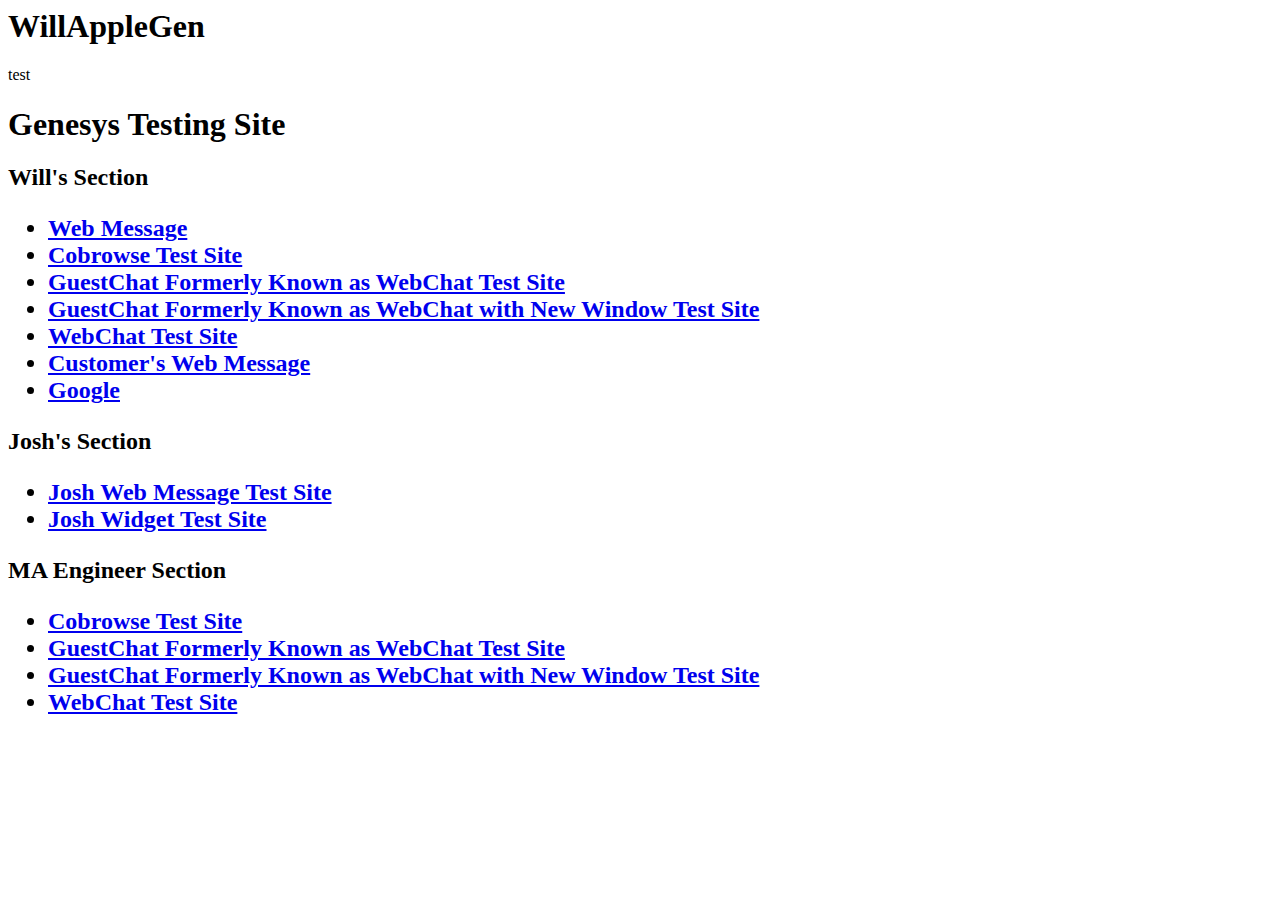
<file: index.html>
<html lang="en">
<head>
    <meta charset="UTF-8">
    <meta http-equiv="X-UA-Compatible" content="IE=edge">
    <meta name="viewport" content="width=device-width, initial-scale=1.0">
    <title>Document</title>
    <link rel="stylesheet" href="styles.css">
</head>
<body>
    <h1>WillAppleGen</h1>
    <p>test</p>
    <h1>Genesys Testing Site</h1>
    <h2>Will's Section<h2>
    <nav>
        <ul>
            <li> <a href="webmessage.html">Web Message</a></li>
            <li> <a href="cobrowse.html">Cobrowse Test Site</a> </li>
            <li> <a href="guestchat.html">GuestChat Formerly Known as WebChat Test Site</a> </li>
            <li> <a href="guestchatnewwindow.html">GuestChat Formerly Known as WebChat with New Window Test Site</a> </li>
            <li> <a href="webchat.html">WebChat Test Site</a> </li>
            <li> <a href="CustomerWebMessage.html">Customer's Web Message</a></li>
            <li> <a href="google.com">Google</a></li>
        </ul>
    </nav>

    <h2>Josh's Section<h2>
    <nav>
        <ul>

            <li> <a href="JoshChatWidget.html">Josh Web Message Test Site</a> </li>
            <li> <a href="JoshTestWidget.html">Josh Widget Test Site</a> </li>

            
            

        </ul>
    </nav>

    <h2>MA Engineer Section<h2>
    <nav>
        <ul>
            <li> <a href="macobrowse.html">Cobrowse Test Site</a> </li>
            <li> <a href="maguestchat.html">GuestChat Formerly Known as WebChat Test Site</a> </li>
            <li> <a href="maguestchatnewwindow.html">GuestChat Formerly Known as WebChat with New Window Test Site</a> </li>
            <li> <a href="mawebchat.html">WebChat Test Site</a> </li>
        </ul>
    </nav>

    <script>
    (function(a,t,c,l,o,u,d){a['_genesysJourneySdk']=o;a[o]=a[o]||function(){
    (a[o].q=a[o].q||[]).push(arguments)},a[o].l=1*new Date();u=t.createElement(c),
    d=t.getElementsByTagName(c)[0];u.async=1;u.src=l;u.charset='utf-8';d.parentNode.insertBefore(u,d)
    })(window, document, 'script', 'https://apps.mypurecloud.com/journey/sdk/js/web/v1/ac.js', 'ac');
    ac('init', 'cc329c9f-a78c-4788-8808-6fdf739234f7', { region: 'use1' });
    ac('pageview');
    </script>

</body>
</html>
</file>
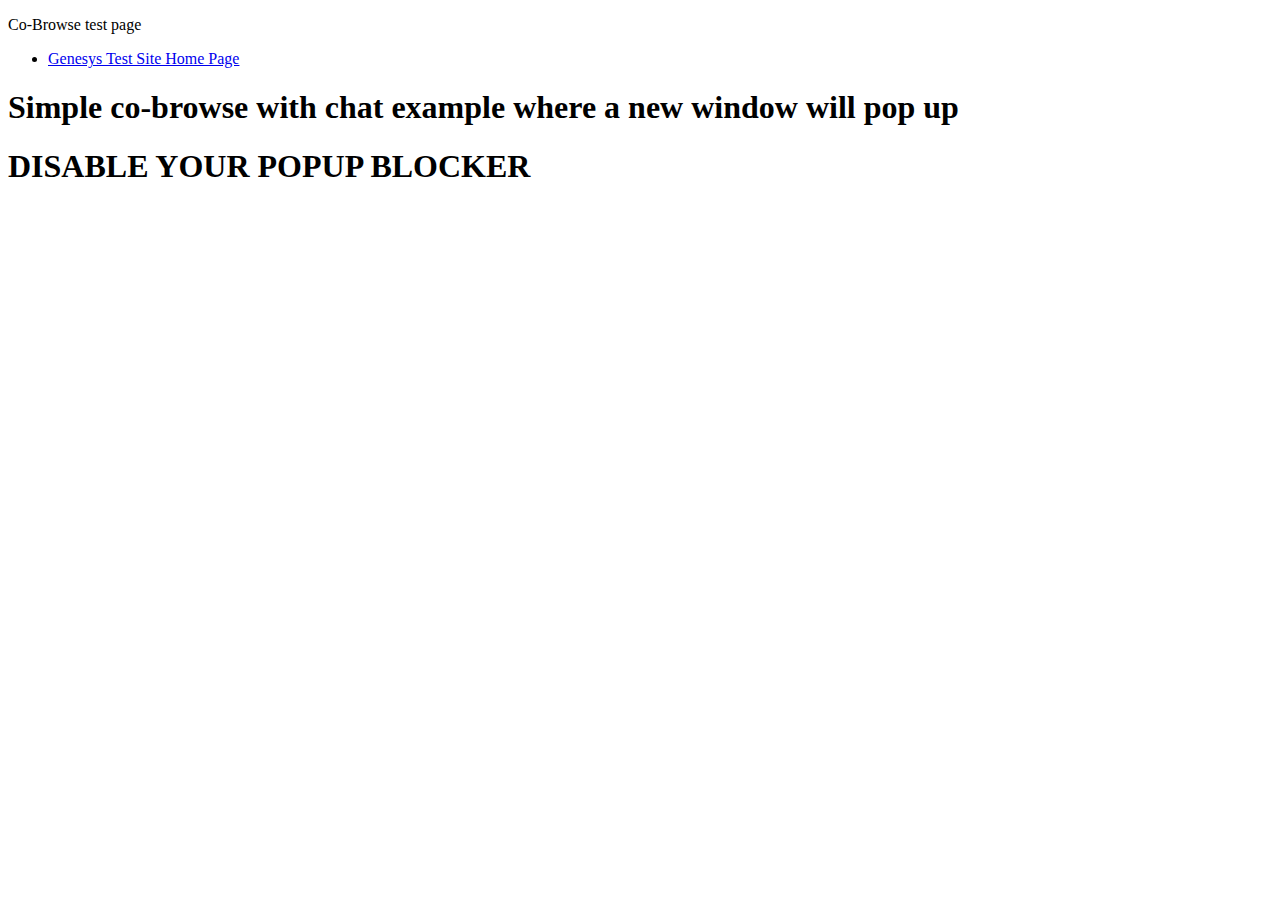
<file: cobrowse.html>
<!DOCTYPE html>
<p>Co-Browse test page</p>

	<ul>
		<li> <a href="index.html">Genesys Test Site Home Page</a> </li>
	</ul>
<head lang="en">
    <meta charset="UTF-8">
    <title>Simple co-browse with chat example</title>
    <link rel="stylesheet" href="styles.css">

</head>
<body>

    <h1>Simple co-browse with chat example where a new window will pop up</h1>
	<h1>DISABLE YOUR POPUP BLOCKER</h1>

    <div id="chatContainer" style="height:600px"></div>

    <!-- Replace mypurecloud.com with the hostname for your PureCloud region -->
    <script src="https://apps.usw2.pure.cloud/webchat/jsapi-v1.js" type="text/javascript"></script>
	

	  
<script type="text/javascript">
	let chatConfig = {
		  "webchatAppUrl": "https://apps.usw2.pure.cloud/webchat",
		  "webchatServiceUrl": "https://realtime.usw2.pure.cloud:443",
		  "orgId": "2419",
		  "orgGuid": "a90e4554-e3ff-48cd-9f31-ee3bfecf4ec3",
		  "orgName": "wappledev",
		  "queueName": "Soot Sprites",
		  "logLevel": "DEBUG",
		  "locale": "en",
		  "data": {
			"firstName": "Will",
			"lastName": "Apple",
			"addressStreet": "7635 Interactive Way",
			"addressCity": "Indianapolis",
			"addressPostalCode": "46278",
			"addressState": "IN",
			"phoneNumber": "3179571272",
			"customField1Label": "",
			"customField1": "",
			"customField2Label": "",
			"customField2": "",
			"customField3Label": "",
			"customField3": ""
		},
		  "companyLogo": {
			"width": 600,
			"height": 149,
			"url": "https://d3a63qt71m2kua.cloudfront.net/developer-tools/1863/assets/images/PC-blue-nomark.png"
		  },
		  "companyLogoSmall": {
			"width": 25,
			"height": 25,
			"url": "https://d3a63qt71m2kua.cloudfront.net/developer-tools/1863/assets/images/companylogo.png"
		  },
		  "agentAvatar": {
			"width": 462,
			"height": 462,
			"url": "https://d3a63qt71m2kua.cloudfront.net/developer-tools/1863/assets/images/agent.jpg"
		  },
		  "welcomeMessage": "Thanks for chatting using the dev tools chat page.",
		  "cssClass": "webchat-frame",
		  "css": {
			"width": "100%",
			"height": "100%"
		  }
	};

	ININ.webchat.create(chatConfig, function(err, webchat) {
		if (err) {
			console.error(err);
			throw err;
		}

		webchat.renderPopup({
			width: 400,
			height: 400,
			title: 'Chat'
		});
	});
</script>

<script
  id="purecloud-webchat-js"
  type="text/javascript"
  src="https://apps.usw2.pure.cloud/webchat/jsapi-v1.js"
  region="us-west-2"
  org-guid="a90e4554-e3ff-48cd-9f31-ee3bfecf4ec3"
  deployment-key="e477aedd-e16e-4a26-b8be-95719dc22992"
/>

<!-- deployment-key above is for general chat deployment-key NOT the deployment-key for co-browse -->

<!--<script>
  (function(a,t,c,l,o,u,d){a['_genesysJourneySdk']=o;a[o]=a[o]||function(){
  (a[o].q=a[o].q||[]).push(arguments)},a[o].l=1*new Date();u=t.createElement(c),
  d=t.getElementsByTagName(c)[0];u.async=1;u.src=l;u.charset='utf-8';d.parentNode.insertBefore(u,d)
  })(window, document, 'script', 'https://apps.mypurecloud.com/journey/sdk/js/web/v1/ac.js', 'ac');
  ac('init', 'cc329c9f-a78c-4788-8808-6fdf739234f7', { region: 'use1' });
  ac('pageview');
</script>	-->

</body>
</html>
</file>
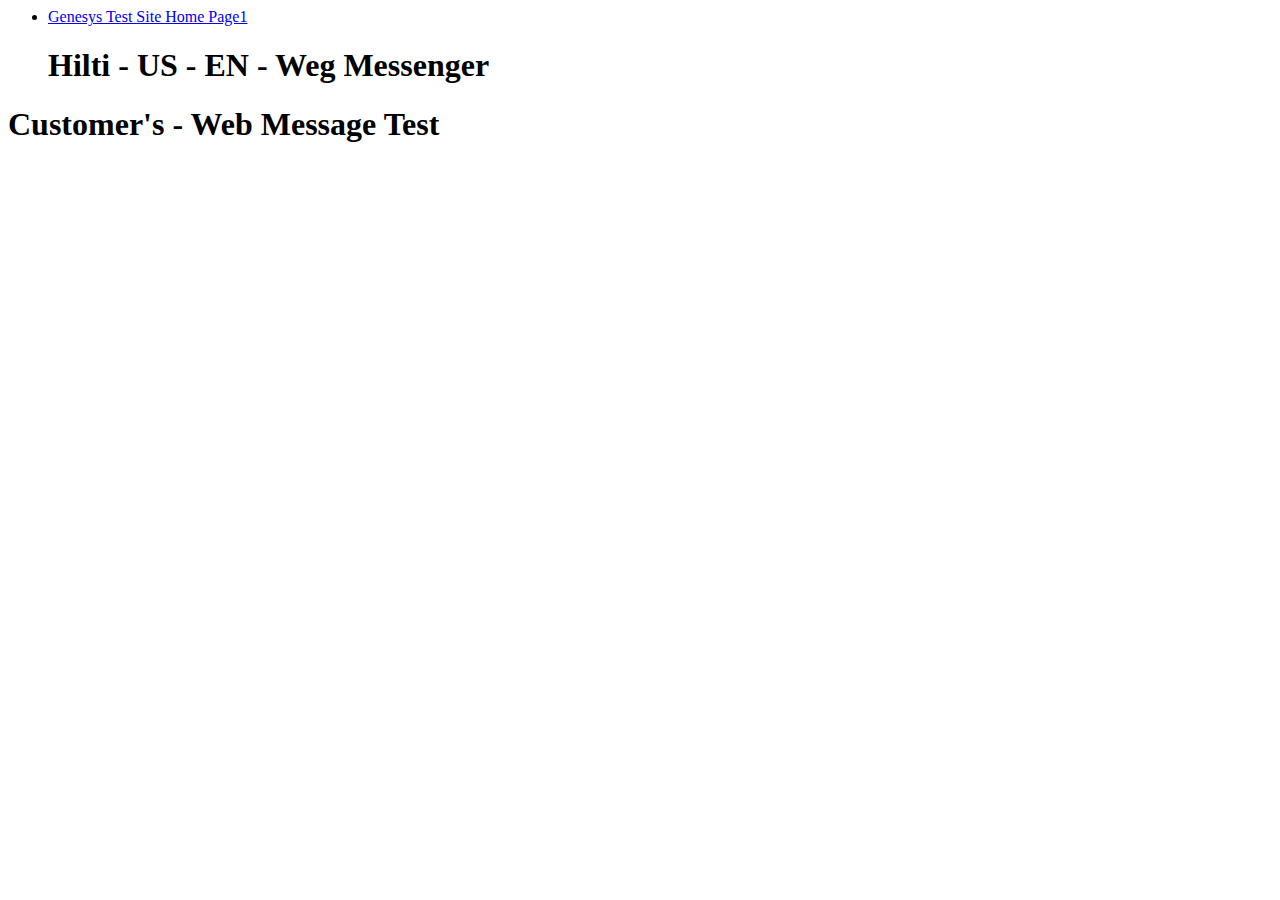
<file: CustomerWebMessage.html>
<html lang="en">
<head>
    <meta charset="UTF-8">
    <meta http-equiv="X-UA-Compatible" content="IE=edge">
    <meta name="viewport" content="width=device-width, initial-scale=1.0">
    <title>Document</title>
    <link rel="stylesheet" href="styles.css">

</head>
    <ul>
		<li> <a href="index.html">Genesys Test Site Home Page1</a> </li>
	    <h1>Hilti - US - EN - Weg Messenger</h1>
	</ul>
<body>
    <h1>Customer's - Web Message Test</h1>
<script type="text/javascript" charset="utf-8">
  (function (g, e, n, es, ys) {
  g['_genesysJs'] = e;
  g[e] = g[e] || function () {
 
 (g[e].q = g[e].q || []).push(arguments)
  };
  g[e].t = 1 * new Date();
  g[e].c = es;
  ys = document.createElement('script'); ys.async = 1; ys.src = n; ys.charset = 'utf-8'; document.head.appendChild(ys);  })(window, 'Genesys', 'https://apps.mypurecloud.de/genesys-bootstrap/genesys.min.js', {
  environment: 'euc1',
  deploymentId: 'a913a17f-191b-4918-b330-4ab0166a84d4' });
</script>
</body>
</html>
</file>
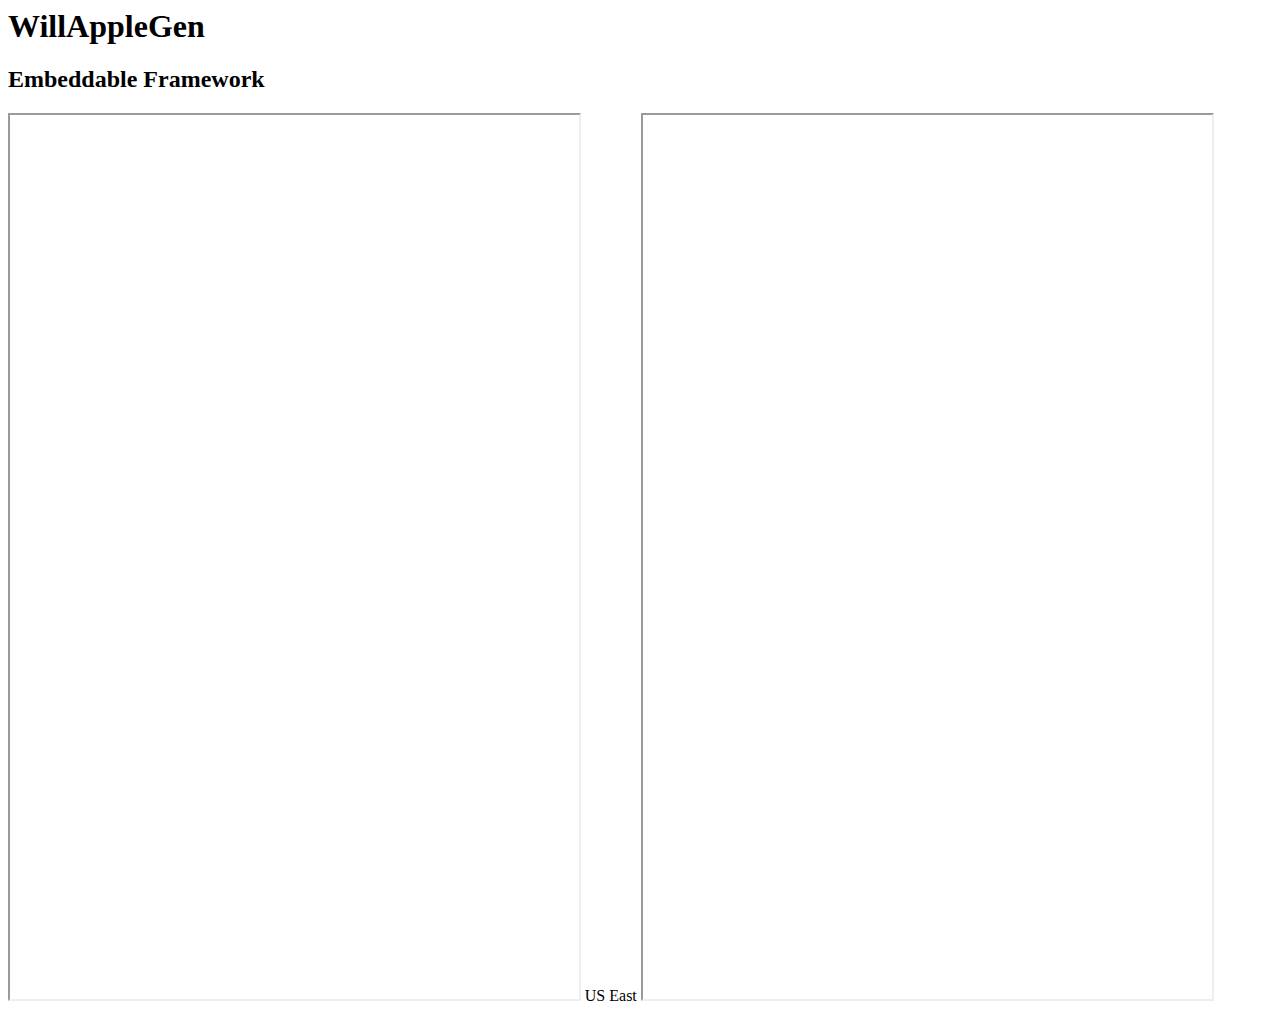
<file: embeddableFramework.html>
<html lang="en">
<head>
    <meta charset="UTF-8">
    <meta http-equiv="X-UA-Compatible" content="IE=edge">
    <meta name="viewport" content="width=device-width, initial-scale=1.0">
    <title>Embeddable Framework</title>
    <link rel="stylesheet" href="styles.css">
</head>
<body>
    <h1>WillAppleGen</h1>
    <h2>Embeddable Framework</h1>
    <iframe allow="camera *; microphone *; autoplay *; hid *" src="https://apps.usw2.pure.cloud/crm/embeddableFramework.html" height="100%" width="45%"></iframe>
    US East
    <iframe allow="camera *; microphone *; autoplay *; hid *" src="https://apps.mypurecloud.com/crm/embeddableFramework.html" height="100%" width="45%"></iframe>
    <!--<iframe allow="camera *; microphone *; autoplay *" src="https://apps.usw2.pure.cloud/crm/interaction.html" height="100%" width="45%"></iframe>-->
    <!--
    <script>
    (function(a,t,c,l,o,u,d){a['_genesysJourneySdk']=o;a[o]=a[o]||function(){
    (a[o].q=a[o].q||[]).push(arguments)},a[o].l=1*new Date();u=t.createElement(c),
    d=t.getElementsByTagName(c)[0];u.async=1;u.src=l;u.charset='utf-8';d.parentNode.insertBefore(u,d)
    })(window, document, 'script', 'https://apps.mypurecloud.com/journey/sdk/js/web/v1/ac.js', 'ac');
    ac('init', 'cc329c9f-a78c-4788-8808-6fdf739234f7', { region: 'use1' });
    ac('pageview');
    </script>
    -->
</body>
</html>
</file>
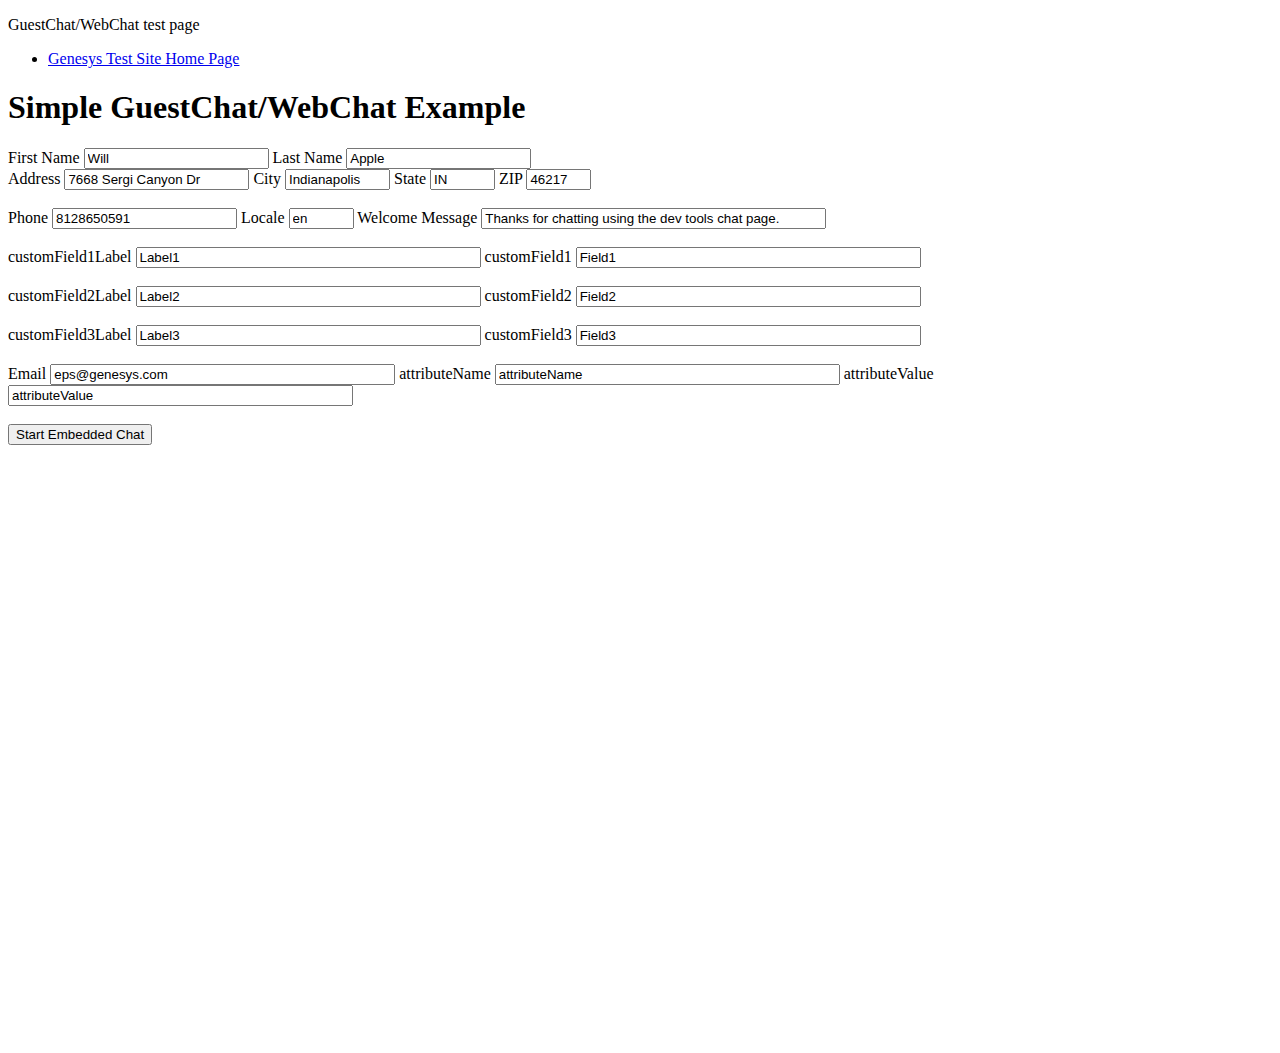
<file: guestchat.html>
<!DOCTYPE html>
<p>GuestChat/WebChat test page</p>

	<ul>
		<li> <a href="index.html">Genesys Test Site Home Page</a> </li>
	</ul>
<head lang="en">
    <meta charset="UTF-8">
    <title>Simple GuestChat/WebChat Example</title>
    <link rel="stylesheet" href="styles.css">
</head>
<body>
	    <script type="text/javascript">
    let genesysWebchat = (function() {
        function createChatConfig(){
            let firstName = document.getElementById('firstName').value;
            let lastName = document.getElementById('lastName').value;
            let agentAddress = document.getElementById('agentAddress').value;
			let agentCity = document.getElementById('agentCity').value;
			let agentState = document.getElementById('agentState').value;
            let agentZIP = document.getElementById('agentZIP').value;
            let agentPhone = document.getElementById('agentPhone').value;
            let agentLocale = document.getElementById('agentLocale').value;
            let agentWelcomeMessage = document.getElementById('agentWelcomeMessage').value;
			let agentCustomField1Label = document.getElementById('agentCustomField1Label').value;
			let agentCustomField1 = document.getElementById('agentCustomField1').value;
			let agentCustomField2Label = document.getElementById('agentCustomField2Label').value;
			let agentCustomField2 = document.getElementById('agentCustomField2').value;
			let agentCustomField3Label = document.getElementById('agentCustomField3Label').value;
			let agentCustomField3 = document.getElementById('agentCustomField3').value;
			let agentEmail = document.getElementById('agentEmail').value;
			let agentAttributeName = document.getElementById('agentAttributeName').value;
			let agentAttributeValue = document.getElementById('agentAttributeValue').value;

            // For additional web chat config options, see web chat documentation. This example excludes some of the optional values.
            return {
                // Web chat application URL
                "webchatAppUrl": "https://apps.usw2.pure.cloud/webchat",

                // Web chat service URL
                "webchatServiceUrl": "https://realtime.usw2.pure.cloud:443",

                // Numeric organization ID
                "orgId": 2419,

                // Organization name
                "orgName": "wappledev",

                // Target agent email (OPTIONAL)
                //"agentEmail": agentEmail,

                // Queue Name
                queueName : 'Soot Sprites',

                // Log level
                "logLevel": "DEBUG",

                // Locale code
                "locale": "en",
				
                // Logo used at the top of the chat window
                "companyLogo": {
                    "width": 600,
                    "height": 149,
                    "url": "https://d3a63qt71m2kua.cloudfront.net/developer-tools/1275/assets/images/PC-blue-nomark.png"
                },

                // Logo used within the chat window
                "companyLogoSmall": {
                    "width": 149,
                    "height": 149,
                    "url": "https://d3a63qt71m2kua.cloudfront.net/developer-tools/1275/assets/images/companylogo.png"
                },

                // Image used for agent
                "agentAvatar": {
                    "width": 462,
                    "height": 462,
                    "url": "https://d3a63qt71m2kua.cloudfront.net/developer-tools/1275/assets/images/agent.jpg"
                },

                // Text displayed when the chat window opens
                "welcomeMessage": "Thanks for chatting.",

                // CSS class applied to the chat window
                "cssClass": "webchat-frame",

                // Custom style applied to the chat window
                "css": {
                    "width": "100%",
                    "height": "100%"
                },

                // Deployment key for your cobrowse deployment from PureCloud admin UI
                "cobrowseConfig": {
                    "deploymentKey": "e477aedd-e16e-4a26-b8be-95719dc22992",
                }
				//deployment-key above is for co-browse deployment-key NOT the deployment-key for general chat
            };
        }
        return {
            startEmbeddedChat: function() {
                let chatConfig = createChatConfig();
                ININ.webchat.create(chatConfig, function(err, webchat) {
                    if (err) {
                        console.error('Unable to share page', (err.stack || err));
                        return;
                    }

                    //Render to frame
                    webchat.renderFrame({
                        containerEl: 'chatContainer'
                    });

                });
            }
        }
    })();
    </script>

    <h1>Simple GuestChat/WebChat Example</h1>
    <form>
        <label for="firstName">First Name</label>
        <input type="text" id="firstName" size="20" value="Will" />

        <label for="lastName">Last Name</label>
        <input type="text" id="lastName" size="20" value="Apple" />
		
	<br>
        <label for="agentAddress">Address</label>
        <input type="text" id="agentAddress" size="20" value="7668 Sergi Canyon Dr" />
		
        <label for="agentCity">City</label>
        <input type="text" id="agentCity" size="10" value="Indianapolis" />
		
        <label for="agentState">State</label>
        <input type="text" id="agentState" size="5" value="IN" />
		
        <label for="agentZIP">ZIP</label>
        <input type="text" id="agentZIP" size="5" value="46217" />
	
	</br>
	<br>
	
        <label for="agentPhone">Phone</label>
		<input type="text" id="agentPhone" size="20" value="8128650591" />
		
		<label for="agentLocale">Locale</label>
        <input type="text" id="agentLocale" size="5" value="en" />
		
		<label for="agentWelcomeMessage">Welcome Message</label>
        <input type="text" id="agentWelcomeMessage" size="40" value="Thanks for chatting using the dev tools chat page." />
		
	</br>		
	<br>
	
		<label for="agentCustomField1Label">customField1Label</label>
        <input type="text" id="agentCustomField1Label" size="40" value="Label1" />
		
		<label for="agentCustomField1">customField1</label>
        <input type="text" id="agentCustomField1" size="40" value="Field1" />

	</br>
	<br>
	
		<label for="agentCustomField2Label">customField2Label</label>
        <input type="text" id="agentCustomField2Label" size="40" value="Label2" />
		
		<label for="agentCustomField2">customField2</label>
        <input type="text" id="agentCustomField2" size="40" value="Field2" />
	
	</br>
	<br>
	
		<label for="agentCustomField3Label">customField3Label</label>
        <input type="text" id="agentCustomField3Label" size="40" value="Label3" />
		
		<label for="agentCustomField3">customField3</label>
        <input type="text" id="agentCustomField3" size="40" value="Field3" />
	
	</br>
	<br>	
	
		<label for="agentEmail">Email</label>
        <input type="text" id="agentEmail" size="40" value="eps@genesys.com" />
		
		<label for="agentAttributeName">attributeName</label>
        <input type="text" id="agentAttributeName" size="40" value="attributeName" />
		
		<label for="agentAttributeValue">attributeValue</label>
        <input type="text" id="agentAttributeValue" size="40" value="attributeValue" />
	
	</br>	
	<br>
        <button type="button" id="start-chat" onclick="genesysWebchat.startEmbeddedChat()">Start Embedded Chat</button>
	</br>
    </form>
    <div id="chatContainer" style="height:600px"></div>

    <!-- Replace mypurecloud.com with the hostname for your PureCloud region -->
    <script src="https://apps.usw2.pure.cloud/webchat/jsapi-v1.js" type="text/javascript"></script>
	
	<script
  id="purecloud-webchat-js"
  type="text/javascript"
  src="https://apps.usw2.pure.cloud/webchat/jsapi-v1.js"
  region="us-west-2"
  org-guid="a90e4554-e3ff-48cd-9f31-ee3bfecf4ec3"
  deployment-key="6107c931-1029-4b98-b344-7e47840c4344
>
</script>
<!-- deployment-key above is for general chat deployment-key NOT the deployment-key for co-browse -->
	  

<!--
<script>
  (function(a,t,c,l,o,u,d){a['_genesysJourneySdk']=o;a[o]=a[o]||function(){
  (a[o].q=a[o].q||[]).push(arguments)},a[o].l=1*new Date();u=t.createElement(c),
  d=t.getElementsByTagName(c)[0];u.async=1;u.src=l;u.charset='utf-8';d.parentNode.insertBefore(u,d)
  })(window, document, 'script', 'https://apps.mypurecloud.com/journey/sdk/js/web/v1/ac.js', 'ac');
  ac('init', 'cc329c9f-a78c-4788-8808-6fdf739234f7', { region: 'use1' });
  ac('pageview');
</script>
-->
</body>
</html>
</file>
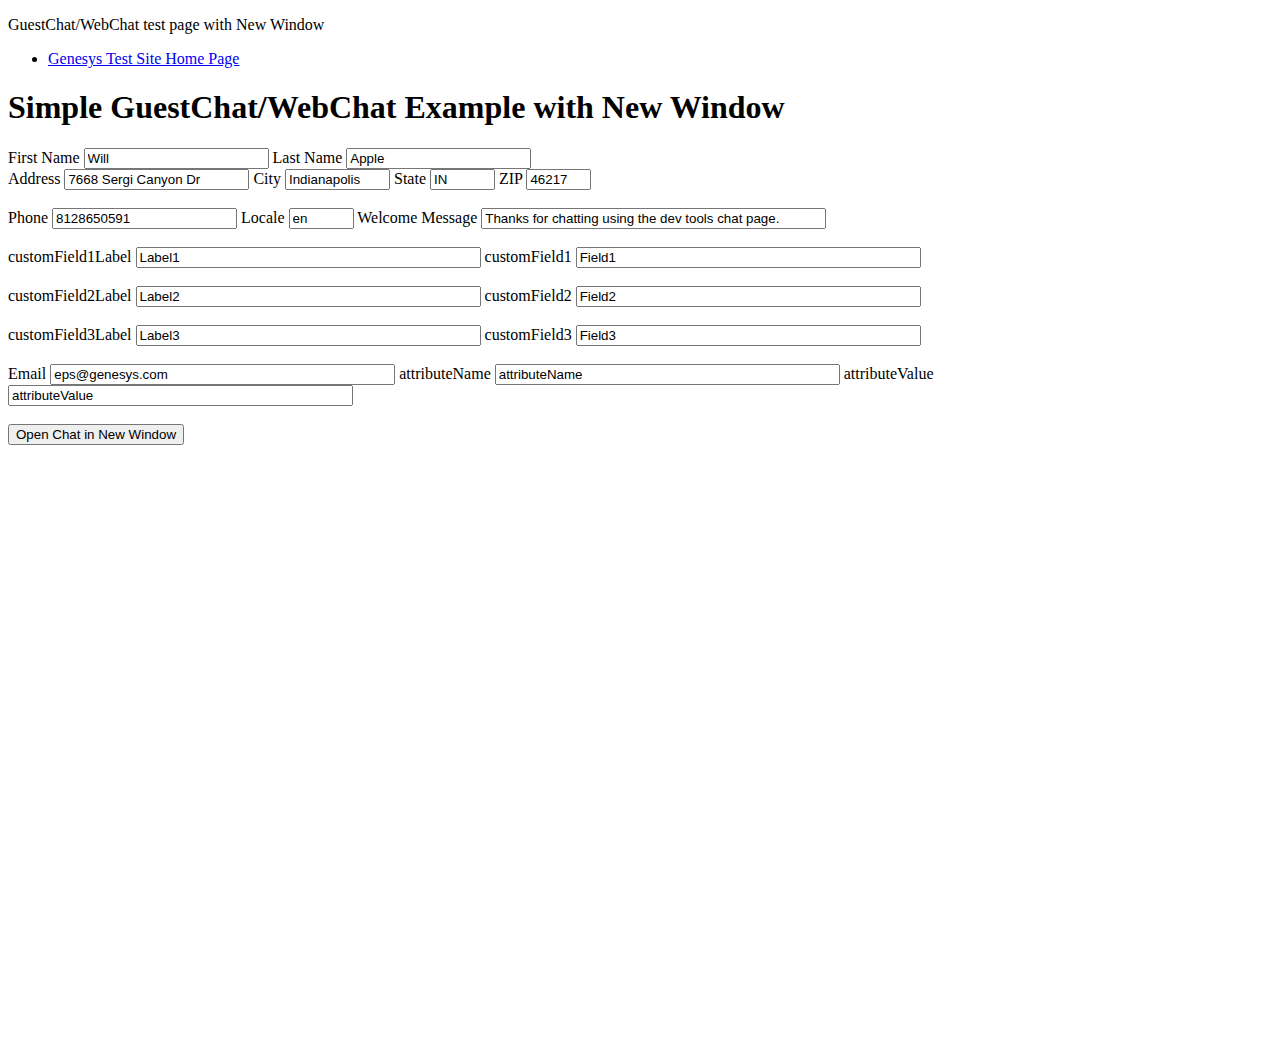
<file: guestchatnewwindow.html>
<!DOCTYPE html>
<p>GuestChat/WebChat test page with New Window</p>

	<ul>
		<li> <a href="index.html">Genesys Test Site Home Page</a> </li>
	</ul>
<head lang="en">
    <meta charset="UTF-8">
    <title>Simple GuestChat/WebChat Example with New Window</title>
    <link rel="stylesheet" href="styles.css">
</head>
<body>
    <script type="text/javascript">
    let genesysWebchat = (function() {
        function createChatConfig(){
            let firstName = document.getElementById('firstName').value;
            let lastName = document.getElementById('lastName').value;
            let agentAddress = document.getElementById('agentAddress').value;
			let agentCity = document.getElementById('agentCity').value;
			let agentState = document.getElementById('agentState').value;
            let agentZIP = document.getElementById('agentZIP').value;
            let agentPhone = document.getElementById('agentPhone').value;
            let agentLocale = document.getElementById('agentLocale').value;
            let agentWelcomeMessage = document.getElementById('agentWelcomeMessage').value;
			let agentCustomField1Label = document.getElementById('agentCustomField1Label').value;
			let agentCustomField1 = document.getElementById('agentCustomField1').value;
			let agentCustomField2Label = document.getElementById('agentCustomField2Label').value;
			let agentCustomField2 = document.getElementById('agentCustomField2').value;
			let agentCustomField3Label = document.getElementById('agentCustomField3Label').value;
			let agentCustomField3 = document.getElementById('agentCustomField3').value;
			let agentEmail = document.getElementById('agentEmail').value;
			let agentAttributeName = document.getElementById('agentAttributeName').value;
			let agentAttributeValue = document.getElementById('agentAttributeValue').value;

            // For additional web chat config options, see web chat documentation. This example excludes some of the optional values.
            return {
                // Web chat application URL
                "webchatAppUrl": "https://apps.usw2.pure.cloud/webchat",

                // Web chat service URL
                "webchatServiceUrl": "https://realtime.usw2.pure.cloud:443",

                // Numeric organization ID
                "orgId": 2419,

                // Organization name
                "orgName": "wappledev",

                // Target agent email (OPTIONAL)
                //"agentEmail": agentEmail,

                // Queue Name
                queueName : 'Soot Sprites',

                // Log level
                "logLevel": "DEBUG",

                // Locale code
                "locale": "en",
                // Logo used at the top of the chat window
                "companyLogo": {
                    "width": 600,
                    "height": 149,
                    "url": "https://d3a63qt71m2kua.cloudfront.net/developer-tools/1275/assets/images/PC-blue-nomark.png"
                },

                // Logo used within the chat window
                "companyLogoSmall": {
                    "width": 149,
                    "height": 149,
                    "url": "https://d3a63qt71m2kua.cloudfront.net/developer-tools/1275/assets/images/companylogo.png"
                },

                // Image used for agent
                "agentAvatar": {
                    "width": 462,
                    "height": 462,
                    "url": "https://d3a63qt71m2kua.cloudfront.net/developer-tools/1275/assets/images/agent.jpg"
                },

                // Text displayed when the chat window opens
                "welcomeMessage": "Thanks for chatting.",

                // CSS class applied to the chat window
                "cssClass": "webchat-frame",

                // Custom style applied to the chat window
                "css": {
                    "width": "100%",
                    "height": "100%"
                },

                // Deployment key for your cobrowse deployment from PureCloud admin UI
                "cobrowseConfig": {
                    "deploymentKey": "3f4785fd-960a-4b4b-879f-9b0ab6acc452",
                }
				//deployment-key above is for co-browse deployment-key NOT the deployment-key for general chat
            };
        }
        return {
            startEmbeddedChat: function() {
                let chatConfig = createChatConfig();
                ININ.webchat.create(chatConfig, function(err, webchat) {
                    if (err) {
                        console.error('Unable to share page', (err.stack || err));
                        return;
                    }

					webchat.renderPopup({
						width: 400,
						height: 400,
						title: 'Chat'
					});

                });
            }
        }
    })();
    </script>
    <h1>Simple GuestChat/WebChat Example with New Window</h1>
    <form>
        <label for="firstName">First Name</label>
        <input type="text" id="firstName" size="20" value="Will" />

        <label for="lastName">Last Name</label>
        <input type="text" id="lastName" size="20" value="Apple" />
		
	<br>
        <label for="agentAddress">Address</label>
        <input type="text" id="agentAddress" size="20" value="7668 Sergi Canyon Dr" />
		
        <label for="agentCity">City</label>
        <input type="text" id="agentCity" size="10" value="Indianapolis" />
		
        <label for="agentState">State</label>
        <input type="text" id="agentState" size="5" value="IN" />
		
        <label for="agentZIP">ZIP</label>
        <input type="text" id="agentZIP" size="5" value="46217" />
	
	</br>
	<br>
	
        <label for="agentPhone">Phone</label>
		<input type="text" id="agentPhone" size="20" value="8128650591" />
		
		<label for="agentLocale">Locale</label>
        <input type="text" id="agentLocale" size="5" value="en" />
		
		<label for="agentWelcomeMessage">Welcome Message</label>
        <input type="text" id="agentWelcomeMessage" size="40" value="Thanks for chatting using the dev tools chat page." />
		
	</br>		
	<br>
	
		<label for="agentCustomField1Label">customField1Label</label>
        <input type="text" id="agentCustomField1Label" size="40" value="Label1" />
		
		<label for="agentCustomField1">customField1</label>
        <input type="text" id="agentCustomField1" size="40" value="Field1" />

	</br>
	<br>
	
		<label for="agentCustomField2Label">customField2Label</label>
        <input type="text" id="agentCustomField2Label" size="40" value="Label2" />
		
		<label for="agentCustomField2">customField2</label>
        <input type="text" id="agentCustomField2" size="40" value="Field2" />
	
	</br>
	<br>
	
		<label for="agentCustomField3Label">customField3Label</label>
        <input type="text" id="agentCustomField3Label" size="40" value="Label3" />
		
		<label for="agentCustomField3">customField3</label>
        <input type="text" id="agentCustomField3" size="40" value="Field3" />
	
	</br>
	<br>	
	
		<label for="agentEmail">Email</label>
        <input type="text" id="agentEmail" size="40" value="eps@genesys.com" />
		
		<label for="agentAttributeName">attributeName</label>
        <input type="text" id="agentAttributeName" size="40" value="attributeName" />
		
		<label for="agentAttributeValue">attributeValue</label>
        <input type="text" id="agentAttributeValue" size="40" value="attributeValue" />
	
	</br>
	<br>
        <button type="button" id="start-chat" onclick="genesysWebchat.startEmbeddedChat()">Open Chat in New Window</button>
	</br>
    </form>
    <div id="chatContainer" style="height:600px"></div>

    <!-- Replace mypurecloud.com with the hostname for your PureCloud region -->
    <script src="https://apps.usw2.pure.cloud/webchat/jsapi-v1.js" type="text/javascript"></script>
	
	<script
  id="purecloud-webchat-js"
  type="text/javascript"
  src="https://apps.usw2.pure.cloud/webchat/jsapi-v1.js"
  region="us-west-2"
  org-guid="a90e4554-e3ff-48cd-9f31-ee3bfecf4ec3"
  deployment-key="6107c931-1029-4b98-b344-7e47840c4344
/>

<!-- deployment-key above is for general chat deployment-key NOT the deployment-key for co-browse -->
	  

<!--
<script>
  (function(a,t,c,l,o,u,d){a['_genesysJourneySdk']=o;a[o]=a[o]||function(){
  (a[o].q=a[o].q||[]).push(arguments)},a[o].l=1*new Date();u=t.createElement(c),
  d=t.getElementsByTagName(c)[0];u.async=1;u.src=l;u.charset='utf-8';d.parentNode.insertBefore(u,d)
  })(window, document, 'script', 'https://apps.mypurecloud.com/journey/sdk/js/web/v1/ac.js', 'ac');
  ac('init', 'cc329c9f-a78c-4788-8808-6fdf739234f7', { region: 'use1' });
  ac('pageview');
</script>
-->
</body>
</html>
</file>
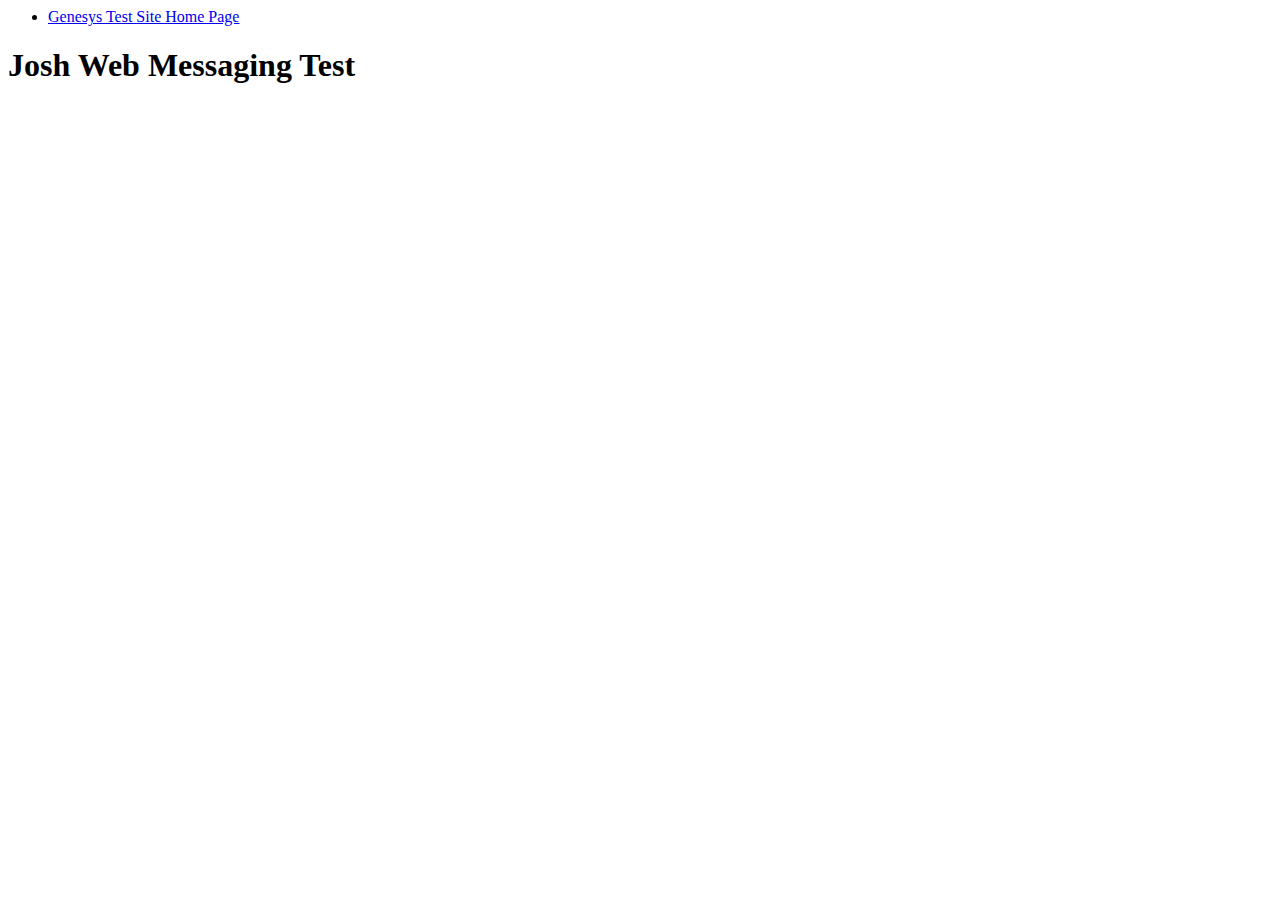
<file: JoshChatWidget.html>
<html lang="en">
<head>
    <meta charset="UTF-8">
    <meta http-equiv="X-UA-Compatible" content="IE=edge">
    <meta name="viewport" content="width=device-width, initial-scale=1.0">
    <title>Document</title>
    <link rel="stylesheet" href="styles.css">

</head>
<script type="text/javascript" charset="utf-8">
  (function (g, e, n, es, ys) {
    g['_genesysJs'] = e;
    g[e] = g[e] || function () {
      (g[e].q = g[e].q || []).push(arguments)
    };
    g[e].t = 1 * new Date();
    g[e].c = es;
    ys = document.createElement('script'); ys.async = 1; ys.src = n; ys.charset = 'utf-8'; document.head.appendChild(ys);
  })(window, 'Genesys', 'https://apps.usw2.pure.cloud/genesys-bootstrap/genesys.min.js', {
    environment: 'prod-usw2',
    deploymentId: 'a0870594-d59f-4e37-b37c-08879e652baf',
    debug: true, 
});
</script>	
    <ul>
		<li> <a href="index.html">Genesys Test Site Home Page</a> </li>
	</ul>
<body>
<h1>Josh Web Messaging Test</h1>	
<script type="text/javascript" charset="utf-8">
 Genesys("subscribe", "Messenger.ready", function(o){
	console.log("Messenger ready event");
 Genesys("command", "Messenger.clear");	 
 Genesys("subscribe", "Messenger.cleared", function(o){
	console.log("Messenger cleared event");	 
});	
</script>
</body>
</html>
</file>
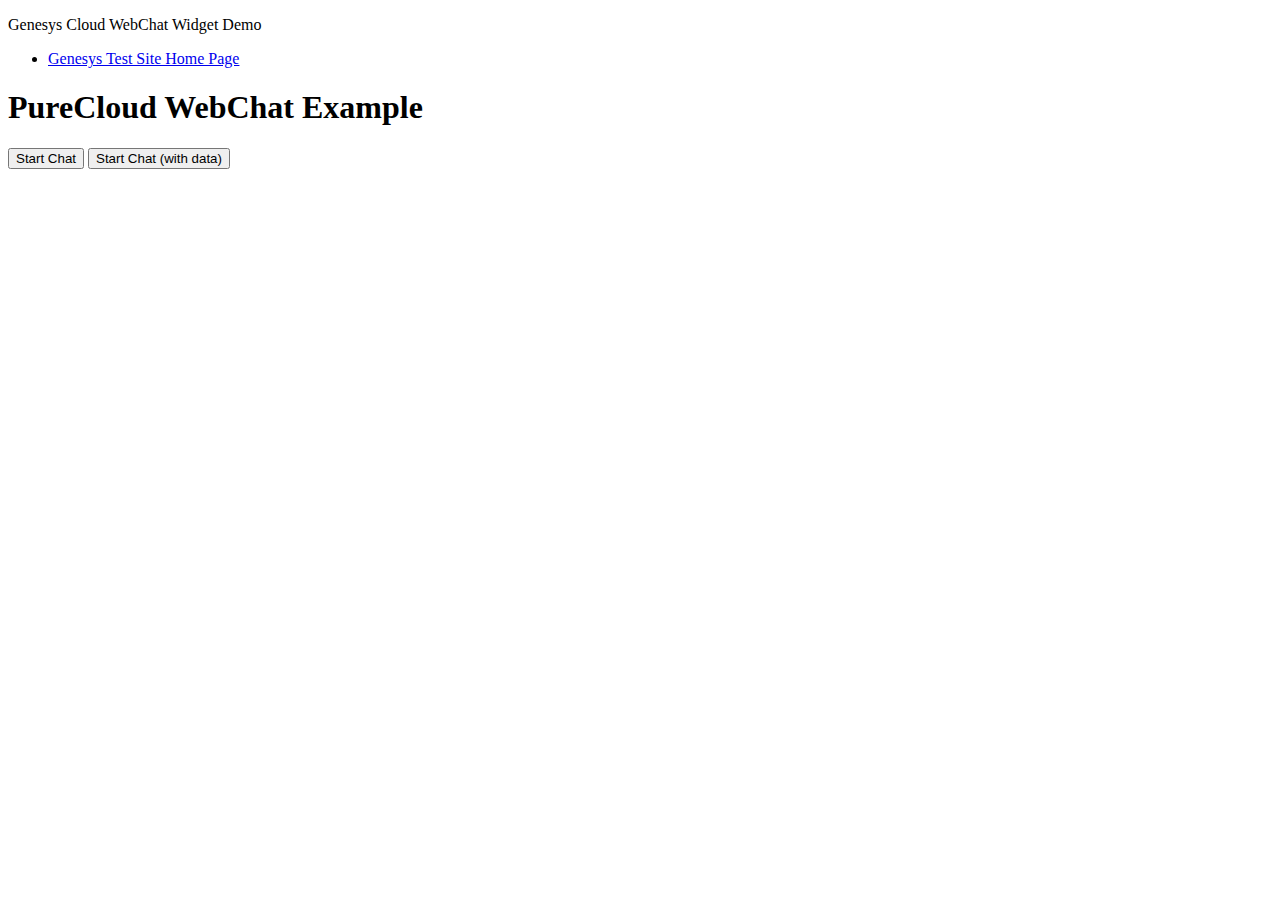
<file: JoshTestWidget.html>
<!DOCTYPE html>
<p>Genesys Cloud WebChat Widget Demo</p>

	<ul>
		<li> <a href="index.html">Genesys Test Site Home Page</a> </li>
	</ul>
<head lang="en">
    <meta charset="UTF-8">
    <title>PureCloud WebChat Example</title>
    <link rel="stylesheet" href="styles.css">

</head>
<body>

    <h1>PureCloud WebChat Example</h1>
 
<script type="text/javascript">
  window._genesys = {
	widgets: {
		webchat: {
			transport: {
				type: "purecloud-v2-sockets",
				dataURL: "https://api.usw2.pure.cloud",
				deploymentKey: "d819a6ea-a66f-494c-80d3-ade10e26a85e",
				orgGuid: "ea72bebb-047a-475e-bb3d-5460b65bc2e5",
				interactionData: {
					routing: {
						targetType: "QUEUE",
						targetAddress: "Widget Test",
						priority: 2
					}
				}
			},
			userData: {
			addressStreet: "7668 Sergi Canyon Dr",
			addressCity: "Indianapolis",
			addressPostalCode: "46217",
			addressState: "IN",
			phoneNumber: "(812) 865-0591",
			phoneType: 'Cell',
			customerId: '2419',
			// These fields should be provided via advanced configuration
			// firstName: 'Praenomen',
			// lastName: 'Gens',
			// email: 'praenomen.gens@calidumlitterae.com',
			// subject: 'Chat subject'
			}	
		}
	}		
};
</script>

<script src="https://apps.usw2.pure.cloud/widgets/9.0/cxbus.min.js" onload="javascript:CXBus.configure({debug:false,pluginsPath:'https://apps.usw2.pure.cloud/widgets/9.0/plugins/'}); CXBus.loadPlugin('widgets-core');"></script>

	<script>
    const customPlugin = CXBus.registerPlugin('Custom');

    customPlugin.subscribe('WebChatService.started', function (e) {
      console.log('Chat started', e);
    });

    customPlugin.subscribe('WebChatService.ended', function (e) {
      console.log('Chat ended', e);
    });
	</script>
	
<button type="button" id="chat-button" onclick="customPlugin.command('WebChat.open', getAdvancedConfig());">Start Chat</button>

  <script type="text/javascript">
		function getAdvancedConfig() {
			return {
				form: {
					autoSubmit: false,
					firstname: 'Josh',
					lastname: 'Hill',
					email: 'eps@genesys.com',
					subject: 'Populated from data'
				},
				formJSON: {
					wrapper: '<table></table>',
					inputs: [
						// Default fields
						{
							id: 'cx_webchat_form_firstname',
							name: 'firstname',
							maxlength: '100',
							placeholder: 'Required',
							label: 'First Name'
						},
						{
							id: 'cx_webchat_form_lastname',
							name: 'lastname',
							maxlength: '100',
							placeholder: 'Required',
							label: 'Last Name'
						},
						{
							id: 'cx_webchat_form_email',
							name: 'email', 
							maxlength: '100',
							placeholder: 'Optional',
							label: 'Email'
						},
						{
							id: 'cx_webchat_form_subject', 
							name: 'subject', 
							maxlength: '100',
							placeholder: 'Optional',
							label: 'Subject'
						},
						// Custom Fields
						{
							id: 'custom_field_1', 
							name: 'customField1', 
							maxlength: '100',
							placeholder: 'Custom Data',
							label: 'Custom Field 1',
							value: 'My Custom Value'
						}
					]
				}
			};
		}
	</script>
	<button type="button" id="chat-button" onclick="customPlugin.command('WebChat.open', getAdvancedConfig());">Start Chat (with data)</button>

<!--
<script>
  (function(a,t,c,l,o,u,d){a['_genesysJourneySdk']=o;a[o]=a[o]||function(){
  (a[o].q=a[o].q||[]).push(arguments)},a[o].l=1*new Date();u=t.createElement(c),
  d=t.getElementsByTagName(c)[0];u.async=1;u.src=l;u.charset='utf-8';d.parentNode.insertBefore(u,d)
  })(window, document, 'script', 'https://apps.mypurecloud.com/journey/sdk/js/web/v1/ac.js', 'ac');
  ac('init', 'cc329c9f-a78c-4788-8808-6fdf739234f7', { region: 'use1' });
  ac('pageview');
</script>  
-->
</body>
</html>
<!-- comment -->
</file>
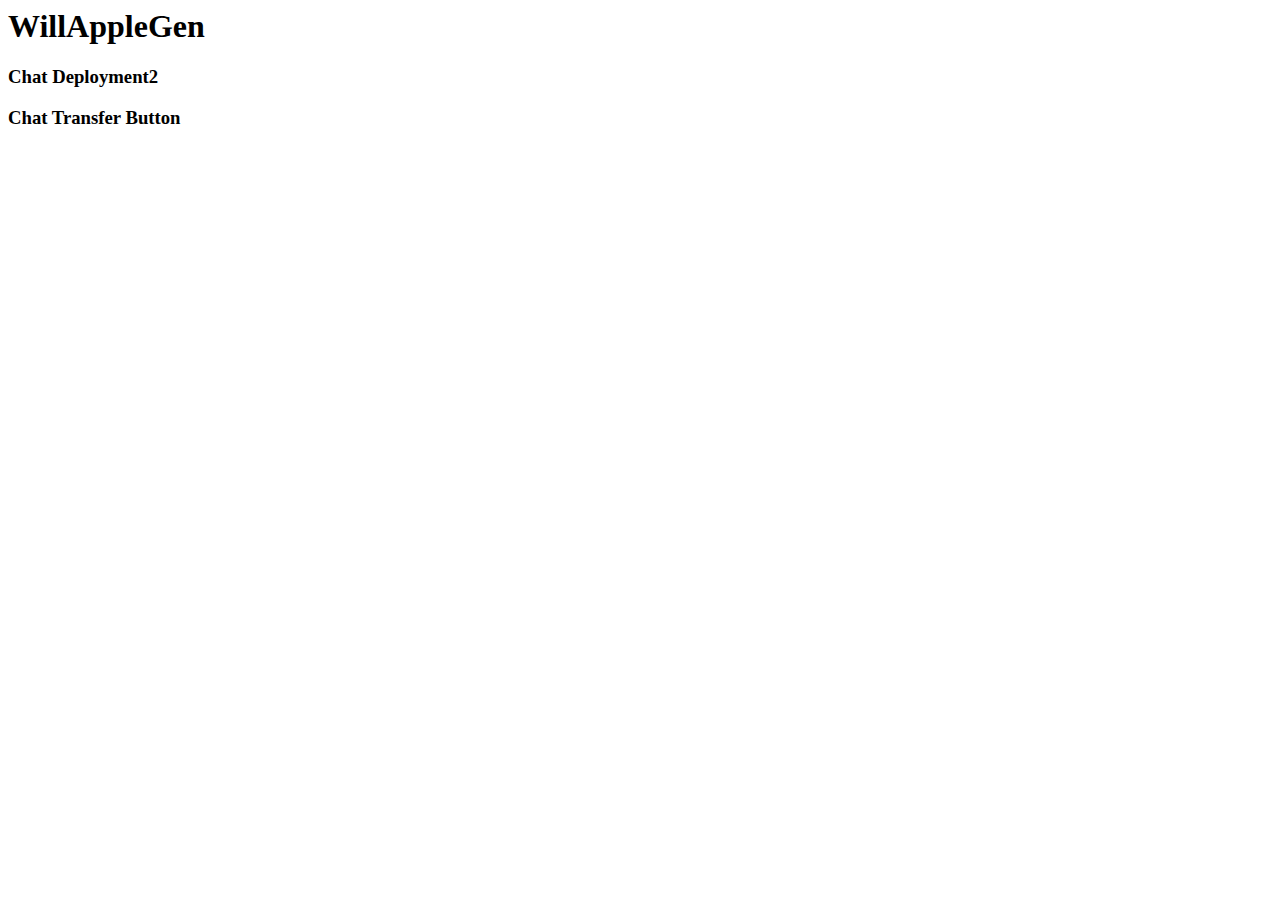
<file: OmniChannelChat.html>
<html lang="en">
<head>
    <meta charset="UTF-8">
    <meta http-equiv="X-UA-Compatible" content="IE=edge">
    <meta name="viewport" content="width=device-width, initial-scale=1.0">
    <title>Omni-Channel Chat</title>
    <link rel="stylesheet" href="styles.css">
</head>
<body>
    <h1>WillAppleGen</h1>
    
    <h3>Chat Deployment2</h3>
<!--	<script type='text/javascript' src='https://c.la1-c1-ia4.salesforceliveagent.com/content/g/js/57.0/deployment.js'></script>
<script type='text/javascript'>
liveagent.init('https://d.la1-c1-ia4.salesforceliveagent.com/chat', '5723t000000kh0j', '00D3t000004U2av');
</script> -->
	<h3>Chat Transfer Button</h3>
<!--	<a id="liveagent_button_online_5733t000000khB2" href="javascript://Chat" style="display: none;" onclick="liveagent.startChat('5733t000000khB2')">
	<!-- Online Chat Content --></a><div id="liveagent_button_offline_5733t000000khB2" style="display: none;">
	<!-- Offline Chat Content -- ></div><script type="text/javascript">
if (!window._laq) { window._laq = []; }
window._laq.push(function(){liveagent.showWhenOnline('5733t000000khB2', document.getElementById('liveagent_button_online_5733t000000khB2'));
liveagent.showWhenOffline('5733t000000khB2', document.getElementById('liveagent_button_offline_5733t000000khB2'));
});</script> -->

	
	<h3>embedded</h3>
<style type='text/css'>
	.embeddedServiceHelpButton .helpButton .uiButton {
		background-color: #005290;
		font-family: "Arial", sans-serif;
	}
	.embeddedServiceHelpButton .helpButton .uiButton:focus {
		outline: 1px solid #005290;
	}
</style>

<script type='text/javascript' src='https://service.force.com/embeddedservice/5.0/esw.min.js'></script>
<script type='text/javascript'>
	var initESW = function(gslbBaseURL) {
		embedded_svc.settings.displayHelpButton = true; //Or false
		embedded_svc.settings.language = ''; //For example, enter 'en' or 'en-US'

		//embedded_svc.settings.defaultMinimizedText = '...'; //(Defaults to Chat with an Expert)
		//embedded_svc.settings.disabledMinimizedText = '...'; //(Defaults to Agent Offline)

		//embedded_svc.settings.loadingText = ''; //(Defaults to Loading)
		//embedded_svc.settings.storageDomain = 'yourdomain.com'; //(Sets the domain for your deployment so that visitors can navigate subdomains during a chat session)

		// Settings for Chat
		//embedded_svc.settings.directToButtonRouting = function(prechatFormData) {
			// Dynamically changes the button ID based on what the visitor enters in the pre-chat form.
			// Returns a valid button ID.
		//};
		//embedded_svc.settings.prepopulatedPrechatFields = {}; //Sets the auto-population of pre-chat form fields
		//embedded_svc.settings.fallbackRouting = []; //An array of button IDs, user IDs, or userId_buttonId
		//embedded_svc.settings.offlineSupportMinimizedText = '...'; //(Defaults to Contact Us)

		embedded_svc.settings.enabledFeatures = ['LiveAgent'];
		embedded_svc.settings.entryFeature = 'LiveAgent';

		embedded_svc.init(
			'https://d3t000004u2aveac-dev-ed.my.salesforce.com',
			'https://d3t000004u2aveac-dev-ed.my.site.com/BathHouse',
			gslbBaseURL,
			'00D3t000004U2av',
			'Bath_House_Embedded_Deployment',
			{
				baseLiveAgentContentURL: 'https://c.la1-c1-ia4.salesforceliveagent.com/content',
				deploymentId: '5723t000000kh0j',
				buttonId: '5733t000000khB2',
				baseLiveAgentURL: 'https://d.la1-c1-ia4.salesforceliveagent.com/chat',
				eswLiveAgentDevName: 'EmbeddedServiceLiveAgent_Parent04I3t000000kM2xEAE_186e15c6f49',
				isOfflineSupportEnabled: false
			}
		);
	};

	if (!window.embedded_svc) {
		var s = document.createElement('script');
		s.setAttribute('src', 'https://d3t000004u2aveac-dev-ed.my.salesforce.com/embeddedservice/5.0/esw.min.js');
		s.onload = function() {
			initESW(null);
		};
		document.body.appendChild(s);
	} else {
		initESW('https://service.force.com');
	}
</script>

    <h2>Chat Transcripts</h2>
<!--		<a id="liveagent_button_online_5733t000000khB2" href="javascript://Chat" style="display: none;" onclick="liveagent.startChat('5733t000000khB2')">
	<!-- Online Chat Content -->
		</a><div id="liveagent_button_offline_5733t000000khB2" style="display: none;">
	<!-- Offline Chat Content -- >
		</div><script type="text/javascript">
	    	if (!window._laq) { window._laq = []; }
	    	window._laq.push(function(){liveagent.showWhenOnline('5733t000000khB2', document.getElementById('liveagent_button_online_5733t000000khB2'));
    		liveagent.showWhenOffline('5733t000000khB2', document.getElementById('liveagent_button_offline_5733t000000khB2'));
    });</script>  -->
	
	
</body>
</html>
</file>
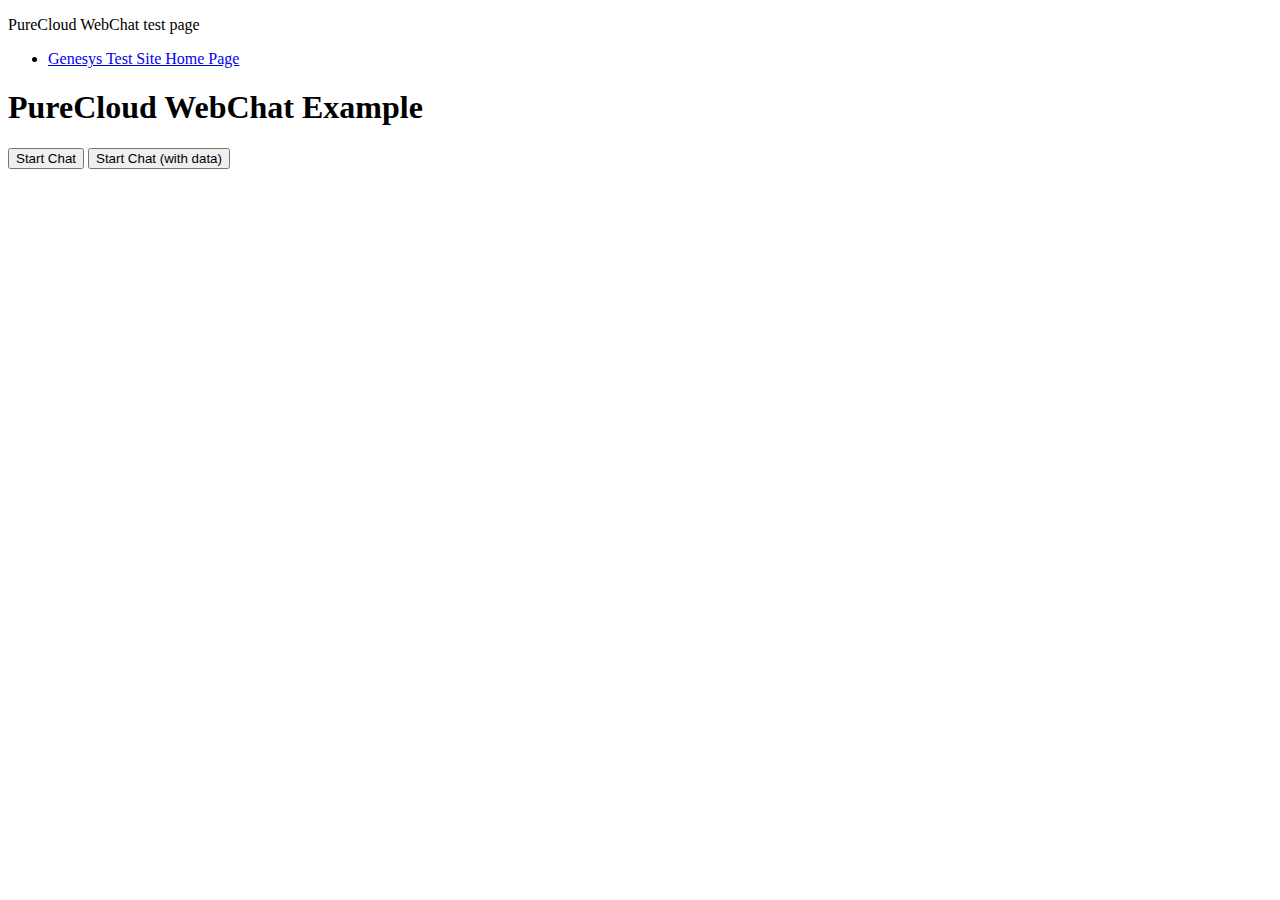
<file: webchat.html>
<!DOCTYPE html>
<p>PureCloud WebChat test page</p>

	<ul>
		<li> <a href="index.html">Genesys Test Site Home Page</a> </li>
	</ul>
<head lang="en">
    <meta charset="UTF-8">
    <title>PureCloud WebChat Example</title>
    <link rel="stylesheet" href="styles.css">

</head>
<body>

    <h1>PureCloud WebChat Example</h1>
 
<script type="text/javascript">
  window._genesys = {
	widgets: {
		webchat: {
			transport: {
				type: "purecloud-v2-sockets",
				dataURL: "https://api.usw2.pure.cloud",
				//wappledev
				//deploymentKey: "35fa780d-122e-4798-a86c-ce10980ce411",
				//orgGuid: "a90e4554-e3ff-48cd-9f31-ee3bfecf4ec3",
				//Safe Horizon
				deploymentKey: "5cc8894d-cbe7-4fb9-b74d-359706e2c987",
				orgGuid: "15d5b9bc-d901-4d0f-8a9f-8d02a4b0a031",

				/*interactionData: {
					routing: {
						targetType: "QUEUE",
						targetAddress: "Soot Sprites",
						priority: 2
					}
				}*/
			},
//wappledev
			/*userData: {
			addressStreet: "7668 Sergi Canyon Dr",
			addressCity: "Indianapolis",
			addressPostalCode: "46217",
			addressState: "IN",
			phoneNumber: "(812) 865-0591",
			phoneType: 'Cell',
			customerId: '2419',
			// These fields should be provided via advanced configuration
			// firstName: 'Praenomen',
			// lastName: 'Gens',
			// email: 'praenomen.gens@calidumlitterae.com',
			// subject: 'Chat subject'*/
			"userData": {
                            "addressStreet": "",
                            "addressCity": "",
                            "addressPostalCode": "",
                            "addressState": "",
                            "phoneNumber": "",
                            "customField1Label": "Country Code",
                            "customField1": "",
                            "customField2Label": "SafeChat Email/Phone",
                            "customField2": "",
                            "customField3Label": "First Time Using SafeChat",
                            "customField3": ""
			}	
		}
	}		
};
</script>

<script src="https://apps.usw2.pure.cloud/widgets/9.0/cxbus.min.js" onload="javascript:CXBus.configure({debug:false,pluginsPath:'https://apps.usw2.pure.cloud/widgets/9.0/plugins/'}); CXBus.loadPlugin('widgets-core');"></script>

	<script>
    const customPlugin = CXBus.registerPlugin('Custom');

    customPlugin.subscribe('WebChatService.started', function (e) {
      console.log('Chat started', e);
    });

    customPlugin.subscribe('WebChatService.ended', function (e) {
      console.log('Chat ended', e);
    });
	</script>
	
<button type="button" id="chat-button" onclick="customPlugin.command('WebChat.open', getAdvancedConfig());">Start Chat</button>

  <script type="text/javascript">
		function getAdvancedConfig() {
			return {
				form: {
					autoSubmit: false,
					firstname: 'Will',
					lastname: 'Apple',
					email: 'eps@genesys.com',
					subject: 'Populated from data'
				},
				formJSON: {
					wrapper: '<table></table>',
					inputs: [
						// Default fields
						{
							id: 'cx_webchat_form_firstname',
							name: 'firstname',
							maxlength: '100',
							placeholder: 'Required',
							label: 'First Name'
						},
						{
							id: 'cx_webchat_form_lastname',
							name: 'lastname',
							maxlength: '100',
							placeholder: 'Required',
							label: 'Last Name'
						},
						{
							id: 'cx_webchat_form_email',
							name: 'email', 
							maxlength: '100',
							placeholder: 'Optional',
							label: 'Email'
						},
						{
							id: 'cx_webchat_form_subject', 
							name: 'subject', 
							maxlength: '100',
							placeholder: 'Optional',
							label: 'Subject'
						},
						// Custom Fields
						{
							id: 'custom_field_1', 
							name: 'customField1', 
							maxlength: '100',
							placeholder: 'Custom Data',
							label: 'Custom Field 1',
							value: 'My Custom Value'
						}
					]
				}
			};
		}
	</script>
	<button type="button" id="chat-button" onclick="customPlugin.command('WebChat.open', getAdvancedConfig());">Start Chat (with data)</button>

<!--
<script>
  (function(a,t,c,l,o,u,d){a['_genesysJourneySdk']=o;a[o]=a[o]||function(){
  (a[o].q=a[o].q||[]).push(arguments)},a[o].l=1*new Date();u=t.createElement(c),
  d=t.getElementsByTagName(c)[0];u.async=1;u.src=l;u.charset='utf-8';d.parentNode.insertBefore(u,d)
  })(window, document, 'script', 'https://apps.mypurecloud.com/journey/sdk/js/web/v1/ac.js', 'ac');
  ac('init', 'cc329c9f-a78c-4788-8808-6fdf739234f7', { region: 'use1' });
  ac('pageview');
</script>  
-->
</body>
</html>
<!-- comment -->
</file>
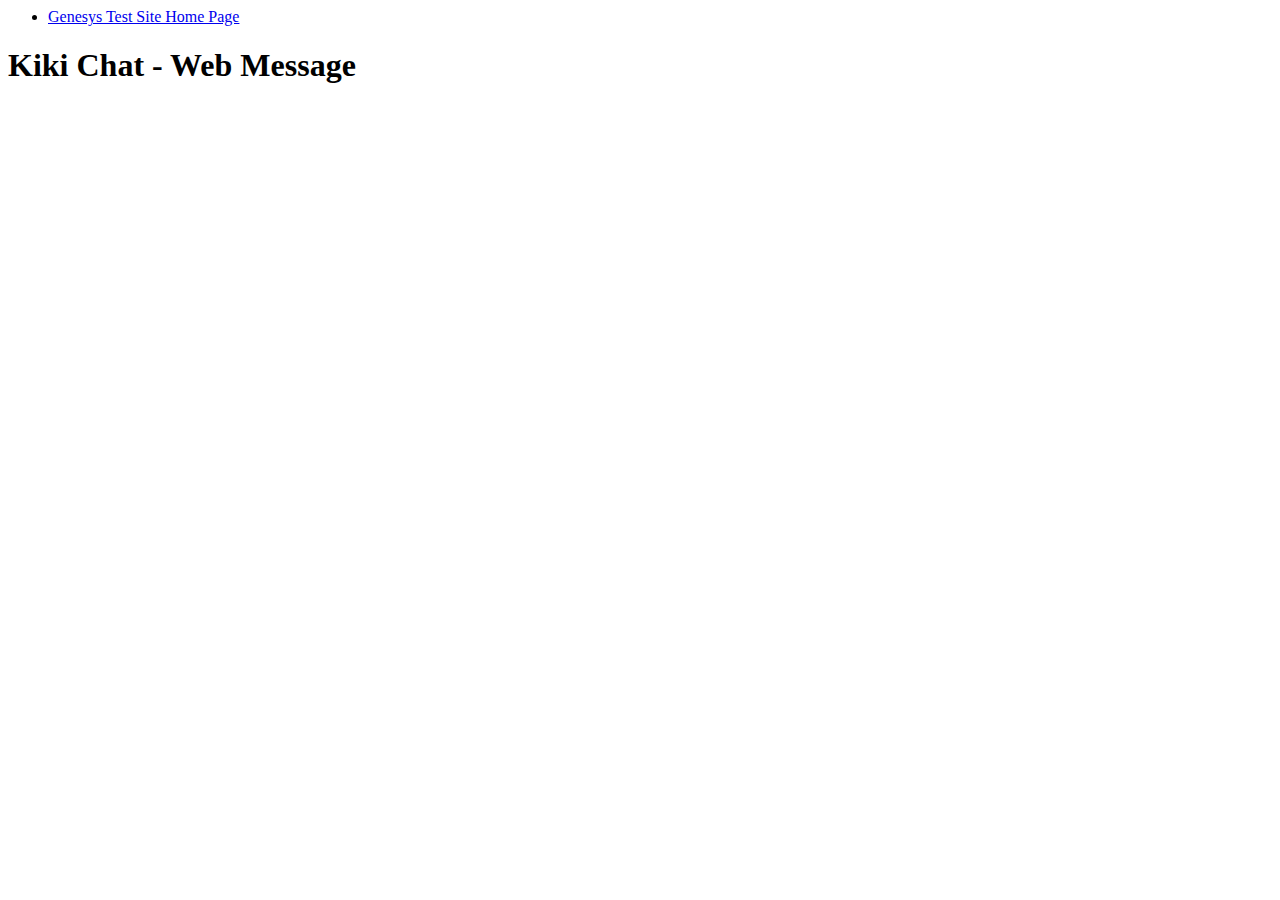
<file: webmessage.html>
<html lang="en">
<head>
    <meta charset="UTF-8">
    <meta http-equiv="X-UA-Compatible" content="IE=edge">
    <meta name="viewport" content="width=device-width, initial-scale=1.0">
    <title>Document</title>
    <link rel="stylesheet" href="styles.css">

</head>
    <ul>
		<li> <a href="index.html">Genesys Test Site Home Page</a> </li>
	</ul>
<body>
    <h1>Kiki Chat - Web Message</h1>
    <script type="text/javascript" charset="utf-8">
        (function (g, e, n, es, ys) {
          g['_genesysJs'] = e;
          g[e] = g[e] || function () {
            (g[e].q = g[e].q || []).push(arguments)
          };
          g[e].t = 1 * new Date();
          g[e].c = es;
          ys = document.createElement('script'); ys.async = 1; ys.src = n; ys.charset = 'utf-8'; document.head.appendChild(ys);
        })(window, 'Genesys', 'https://apps.usw2.pure.cloud/genesys-bootstrap/genesys.min.js', {
          environment: 'usw2',
          deploymentId: '2565656a-e520-4f7e-bdf9-0e0d9e671917'
        });
      </script>
</body>
</html>
</file>
<file: styles.css>
/* body {
    margin: 0;
    background: rgba(0,0,0,0.3);
    text-align: center;
    text-color-normal: hsl(210, 10%, 62%);
    text-color-light: hsl(210, 15%, 35%);
    text-color-richer: hsl(210, 50%, 72%);
    text-color-highlight: hsl(25, 70%, 45%);
} */

html {
  --text-color-normal: hsl(210, 10%, 62%);
  --text-color-light: hsl(210, 15%, 35%);
  --text-color-richer: hsl(210, 50%, 72%);
  --text-color-highlight: hsl(25, 70%, 45%);
}
</file>
